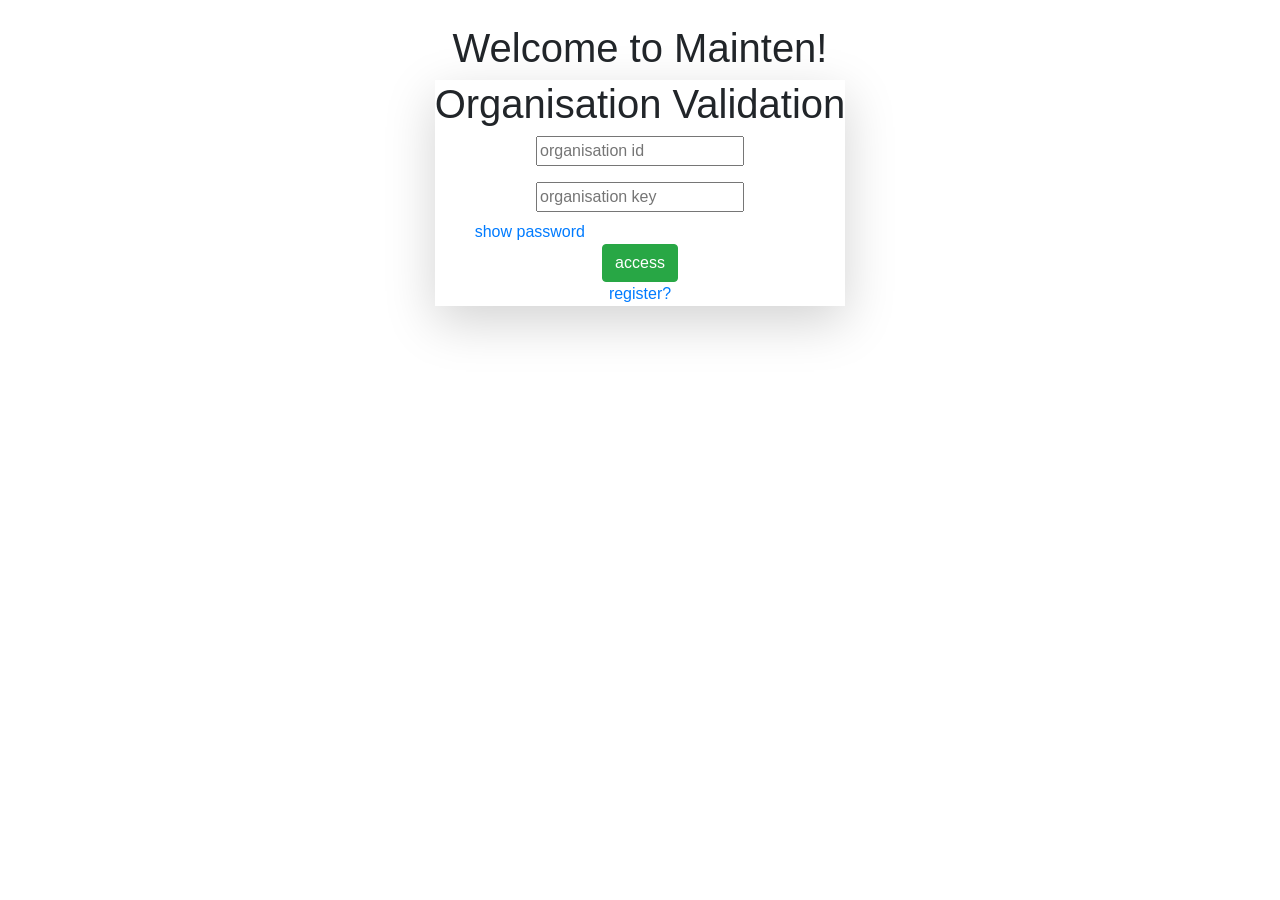
<file: front end/pages/index.html>
<!DOCTYPE html>
<html>

<head>

    <title>Mainten</title>
    <link rel="stylesheet" href="C:\Users\kaila\Desktop\Mainten\front end\css\landingpage.css">
    <link rel="stylesheet" href="https://stackpath.bootstrapcdn.com/bootstrap/4.5.2/css/bootstrap.min.css" integrity="sha384-JcKb8q3iqJ61gNV9KGb8thSsNjpSL0n8PARn9HuZOnIxN0hoP+VmmDGMN5t9UJ0Z" crossorigin="anonymous" />
    <script src="https://code.jquery.com/jquery-3.5.1.slim.min.js" integrity="sha384-DfXdz2htPH0lsSSs5nCTpuj/zy4C+OGpamoFVy38MVBnE+IbbVYUew+OrCXaRkfj" crossorigin="anonymous"></script>
    <script src="https://cdn.jsdelivr.net/npm/popper.js@1.16.1/dist/umd/popper.min.js" integrity="sha384-9/reFTGAW83EW2RDu2S0VKaIzap3H66lZH81PoYlFhbGU+6BZp6G7niu735Sk7lN" crossorigin="anonymous"></script>
    <script src="https://stackpath.bootstrapcdn.com/bootstrap/4.5.2/js/bootstrap.min.js" integrity="sha384-B4gt1jrGC7Jh4AgTPSdUtOBvfO8shuf57BaghqFfPlYxofvL8/KUEfYiJOMMV+rV" crossorigin="anonymous"></script>
    <link rel="preconnect" href="https://fonts.googleapis.com">
    <link rel="preconnect" href="https://fonts.gstatic.com" crossorigin>
    <link href="https://fonts.googleapis.com/css2?family=Inter:wght@400;500;600;700&display=swap" rel="stylesheet">



</head>

<body>
    <div class="landing-page mt-4">
        <h1 class="text-center welcome-text">Welcome to Mainten!</h1>
        <div class="d-flex flex-row justify-content-center">
            <div class="register-card text-center shadow-lg">
                <h1 class="login-text">Organisation Validation</h1>
                <input type="text" id="orgId" class="input-login-page" placeholder="organisation id" />
                <p class="error-message text-left ml-4 pl-3" id="IdErrorMessage"></p>
                <input type="password" id="orgPass" class="input-login-page" placeholder="organisation key" />
                <div class = "d-flex flex-row mt-2">
                    <p class="error-message text-left ml-4 pl-3 mt-0 error-message-pass" id="passErrorMessage"></p>
                    <a id="passShowHide" class="show-pass">show password</a>
                </div>
                
                
                <p class="error-message d-none" id="errorMessage">invalid credentials</p>
                <button class="btn btn-success login-button" id="accessBtn">access</button>
                <!-- Modal -->
                 <div class="modal fade mt-4" id="orgLoginModal" tabindex="-1" aria-labelledby="exampleModalLabel" aria-hidden="true">
  <div class="modal-dialog">
    <div class="modal-content pt-4">
      <div class="modal-header d-flex flex-row justify-content-center">
        <h1 class="modal-title-login" id="exampleModalLabel">Tell us who you are</h1>
      </div>
      <div class="modal-body p-3 mt-3 mb-3">
               <button class = "btn btn-warning mr-4" onclick="directToAdminLogin()">Admin</button>
                <button class = "btn btn-info ml-2" onclick="directToUserLogin()">Member</button>
      </div>

    </div>
  </div>
                 </div>
                <div class="register-anchor-container text-center">
                    <a href="C:\Users\kaila\Desktop\Mainten\front end\pages\registerorg.html">register?</a>
                </div>


            </div>
        </div>

    </div>


    <script src="C:\Users\kaila\Desktop\Mainten\front end\js\landingpage.js"></script>
</body>

</html>
</file>
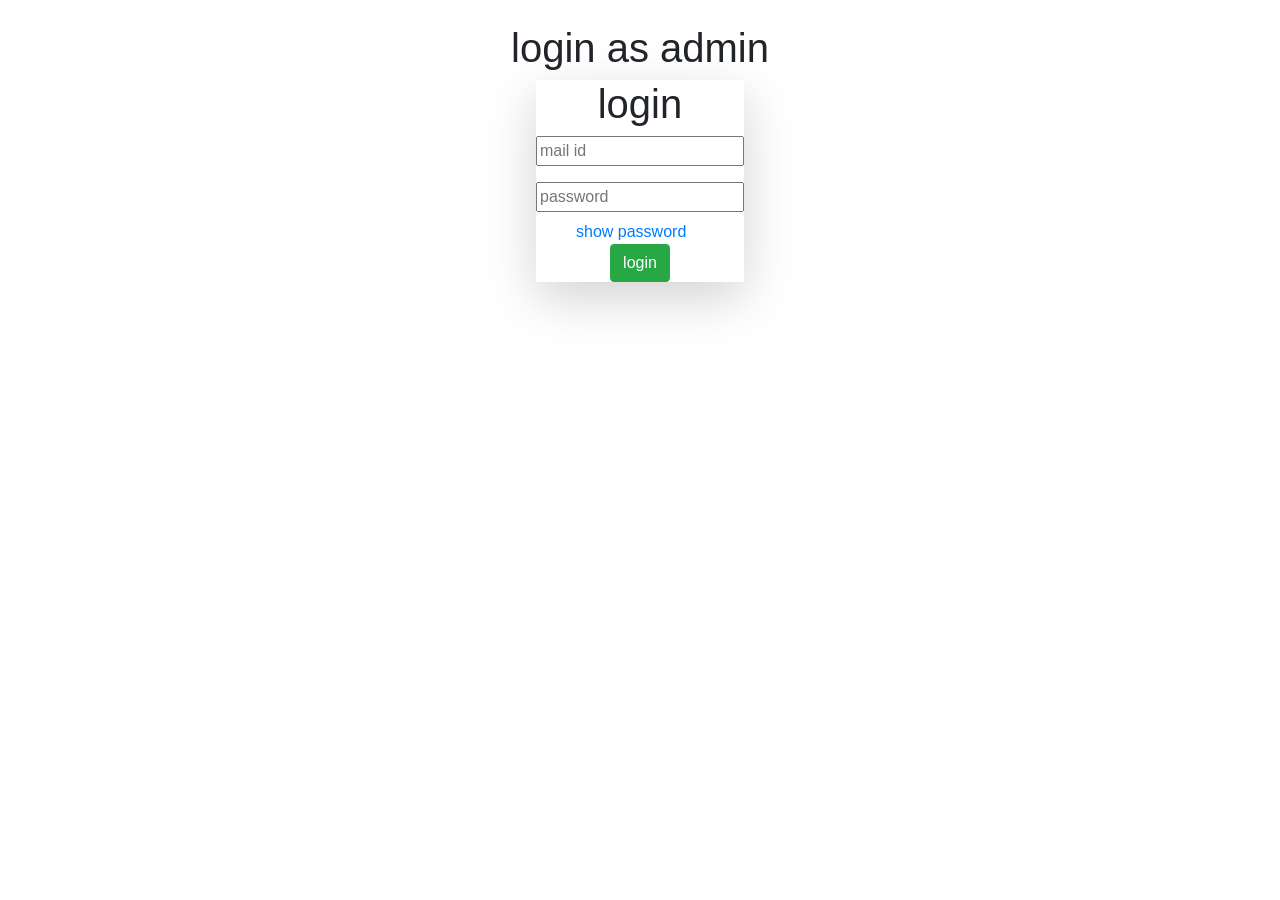
<file: front end/pages/adminlogin.html>
<!DOCTYPE html>
<html>

<head>

    <title>Mainten Login</title>
    <link rel="stylesheet" href="C:\Users\kaila\Desktop\Mainten\front end\css\adminlogin.css">
    <link rel="stylesheet" href="https://stackpath.bootstrapcdn.com/bootstrap/4.5.2/css/bootstrap.min.css" integrity="sha384-JcKb8q3iqJ61gNV9KGb8thSsNjpSL0n8PARn9HuZOnIxN0hoP+VmmDGMN5t9UJ0Z" crossorigin="anonymous" />
    <script src="https://code.jquery.com/jquery-3.5.1.slim.min.js" integrity="sha384-DfXdz2htPH0lsSSs5nCTpuj/zy4C+OGpamoFVy38MVBnE+IbbVYUew+OrCXaRkfj" crossorigin="anonymous"></script>
    <script src="https://cdn.jsdelivr.net/npm/popper.js@1.16.1/dist/umd/popper.min.js" integrity="sha384-9/reFTGAW83EW2RDu2S0VKaIzap3H66lZH81PoYlFhbGU+6BZp6G7niu735Sk7lN" crossorigin="anonymous"></script>
    <script src="https://stackpath.bootstrapcdn.com/bootstrap/4.5.2/js/bootstrap.min.js" integrity="sha384-B4gt1jrGC7Jh4AgTPSdUtOBvfO8shuf57BaghqFfPlYxofvL8/KUEfYiJOMMV+rV" crossorigin="anonymous"></script>
    <link rel="preconnect" href="https://fonts.googleapis.com">
    <link rel="preconnect" href="https://fonts.gstatic.com" crossorigin>
    <link href="https://fonts.googleapis.com/css2?family=Inter:wght@400;500;600;700&display=swap" rel="stylesheet">



</head>

<body>
    <div class="landing-page mt-4">
        <h1 class="text-center welcome-text">login as admin</h1>
        <div class="d-flex flex-row justify-content-center">
            <div class="register-card text-center shadow-lg">
                <h1 class="login-text">login</h1>
                <input type="text" id="orgId" class="input-login-page" placeholder="mail id" />
                <p class="error-message text-left ml-4 pl-3" id="IdErrorMessage"></p>
                <input type="password" id="orgPass" class="input-login-page" placeholder="password" />
                <div class = "d-flex flex-row mt-2">
                    <p class="error-message text-left ml-4 pl-3 mt-0 error-message-pass" id="passErrorMessage"></p>
                    <a id="passShowHide" class="show-pass">show password</a>
                </div>
                
                
                <p class="error-message d-none" id="errorMessage">invalid credentials</p>
                <button class="btn btn-success login-button" id="accessBtn">login</button>



            </div>
        </div>

    </div>


    <script src="C:\Users\kaila\Desktop\Mainten\front end\js\adminlogin.js"></script>
</body>

</html>
</file>
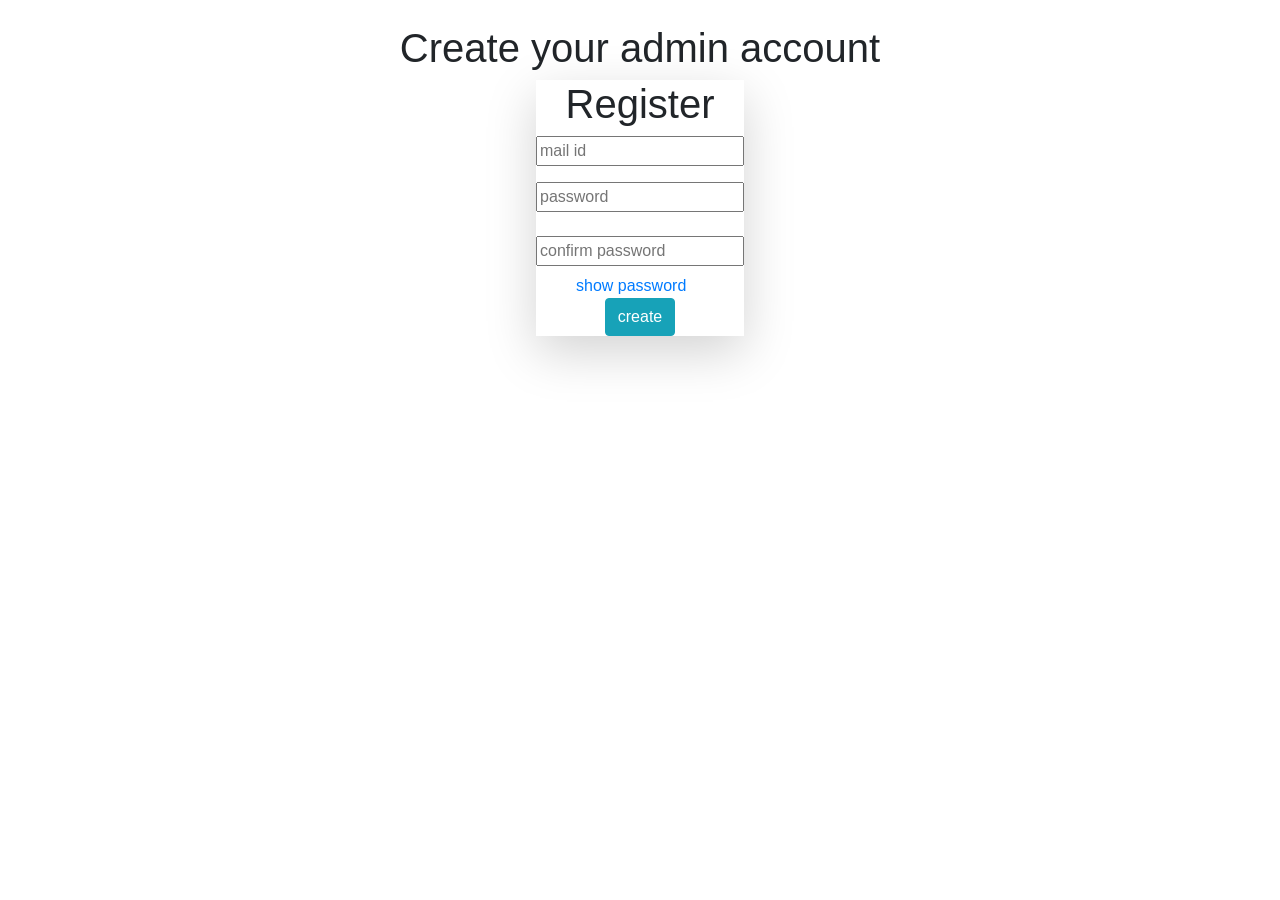
<file: front end/pages/adminregister.html>
<!DOCTYPE html>
<html>

<head>

    <title>Mainten</title>
    <link rel="stylesheet" href="C:\Users\kaila\Desktop\Mainten\front end\css\adminregister.css">
    <link rel="stylesheet" href="https://stackpath.bootstrapcdn.com/bootstrap/4.5.2/css/bootstrap.min.css" integrity="sha384-JcKb8q3iqJ61gNV9KGb8thSsNjpSL0n8PARn9HuZOnIxN0hoP+VmmDGMN5t9UJ0Z" crossorigin="anonymous" />
    <script src="https://code.jquery.com/jquery-3.5.1.slim.min.js" integrity="sha384-DfXdz2htPH0lsSSs5nCTpuj/zy4C+OGpamoFVy38MVBnE+IbbVYUew+OrCXaRkfj" crossorigin="anonymous"></script>
    <script src="https://cdn.jsdelivr.net/npm/popper.js@1.16.1/dist/umd/popper.min.js" integrity="sha384-9/reFTGAW83EW2RDu2S0VKaIzap3H66lZH81PoYlFhbGU+6BZp6G7niu735Sk7lN" crossorigin="anonymous"></script>
    <script src="https://stackpath.bootstrapcdn.com/bootstrap/4.5.2/js/bootstrap.min.js" integrity="sha384-B4gt1jrGC7Jh4AgTPSdUtOBvfO8shuf57BaghqFfPlYxofvL8/KUEfYiJOMMV+rV" crossorigin="anonymous"></script>
    <link rel="preconnect" href="https://fonts.googleapis.com">
    <link rel="preconnect" href="https://fonts.gstatic.com" crossorigin>
    <link href="https://fonts.googleapis.com/css2?family=Inter:wght@400;500;600;700&display=swap" rel="stylesheet">



</head>

<body>
    <div class="register-org-page mt-4">
        <h1 class="text-center org-reg-main-text">Create your admin account</h1>
        <div class="d-flex flex-row justify-content-center">
            <div class="register-card text-center shadow-lg">
                <h1 class="register-text">Register</h1>
                <input type="text" id="orgId" class="input-login-page" placeholder="mail id" />
                <p class="error-message text-left ml-4 pl-3" id="IdErrorMessage"></p>
                <input type="password" id="orgPass" class="input-login-page" placeholder="password" />
                <div class = "d-flex flex-row mt-2">
                    <p class="error-message text-left ml-4 pl-3 mt-0 error-message-pass" id="passErrorMessage"></p>
                </div>
                <input type="password" id="orgPassConfirmation" class="input-login-page" placeholder="confirm password" />
                <div class = "d-flex flex-row mt-2">
                    <p class="error-message text-left ml-4 pl-3 mt-0 error-message-pass" id="passConfirmationErrorMessage"></p>
                    <a id="passShowHide" class="show-pass">show password</a>
                </div>
                
                
                <p class="error-message d-none" id="errorMessage"></p>
                <button class="btn btn-info login-button" id="accessBtn">create</button>
               
            </div>
        </div>

    </div>


    <script src="C:\Users\kaila\Desktop\Mainten\front end\js\adminregister.js"></script>
</body>

</html>
</file>
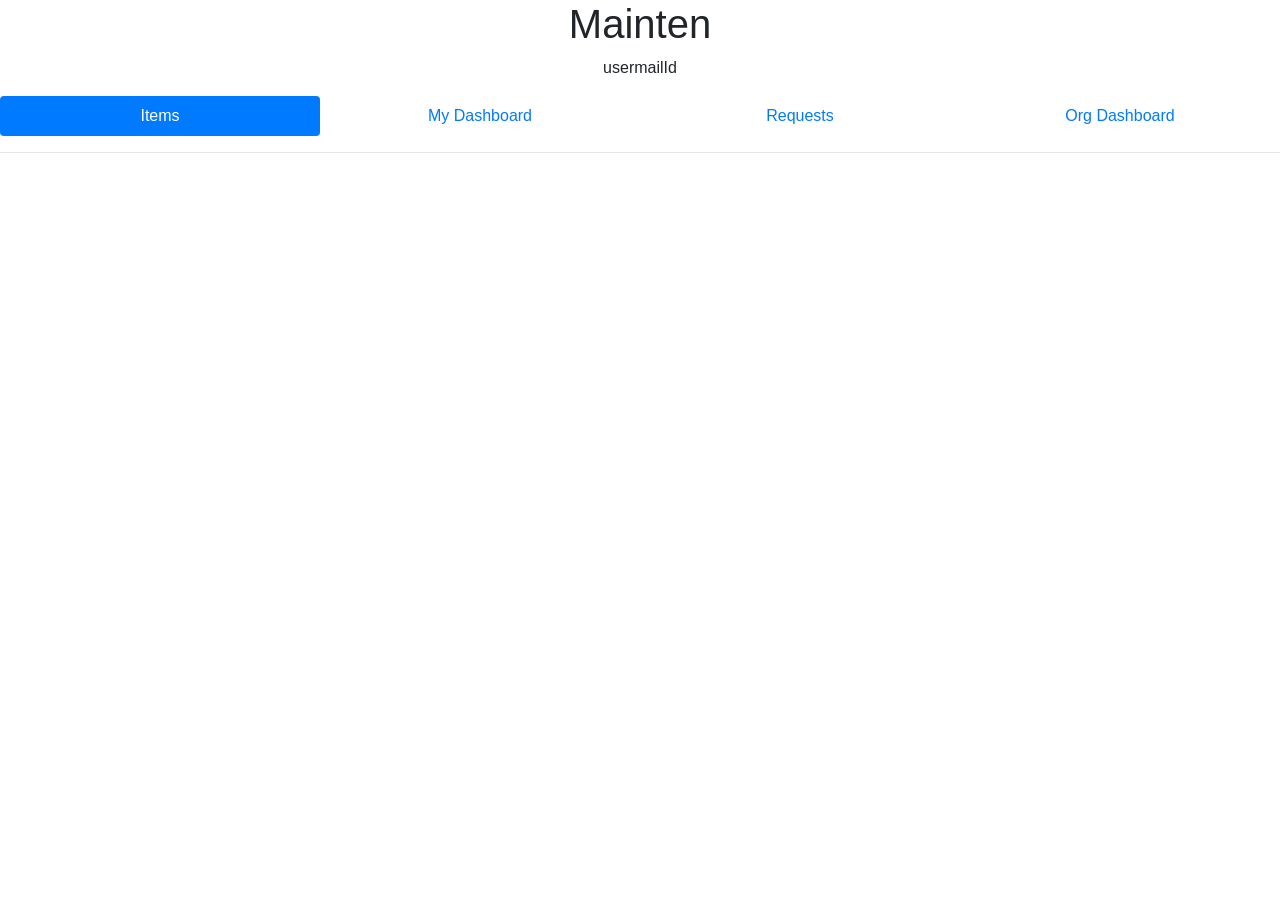
<file: front end/pages/homeadmin.html>
<!DOCTYPE html>
<html>

<head>

    <title>Mainten Admin</title>
    <meta charset="UTF-8" />
    <link rel="stylesheet" href="https://stackpath.bootstrapcdn.com/bootstrap/4.5.2/css/bootstrap.min.css" integrity="sha384-JcKb8q3iqJ61gNV9KGb8thSsNjpSL0n8PARn9HuZOnIxN0hoP+VmmDGMN5t9UJ0Z" crossorigin="anonymous" />
    <script src="https://code.jquery.com/jquery-3.5.1.slim.min.js" integrity="sha384-DfXdz2htPH0lsSSs5nCTpuj/zy4C+OGpamoFVy38MVBnE+IbbVYUew+OrCXaRkfj" crossorigin="anonymous"></script>
    <script src="https://cdn.jsdelivr.net/npm/popper.js@1.16.1/dist/umd/popper.min.js" integrity="sha384-9/reFTGAW83EW2RDu2S0VKaIzap3H66lZH81PoYlFhbGU+6BZp6G7niu735Sk7lN" crossorigin="anonymous"></script>
    <script src="https://stackpath.bootstrapcdn.com/bootstrap/4.5.2/js/bootstrap.min.js" integrity="sha384-B4gt1jrGC7Jh4AgTPSdUtOBvfO8shuf57BaghqFfPlYxofvL8/KUEfYiJOMMV+rV" crossorigin="anonymous"></script>
    <link rel="preconnect" href="https://fonts.googleapis.com">
    <link rel="preconnect" href="https://fonts.gstatic.com" crossorigin>
    <link href="https://fonts.googleapis.com/css2?family=Inter:wght@400;500;600;700&display=swap" rel="stylesheet">
    <link rel="stylesheet" href="C:/Users/kaila/Desktop/Mainten/front end/css/homeadmin.css" />



</head>

<body>
    <div class="user-home">
        <h1 class="mainten-text-home-page text-center">Mainten</h1>
        <p class="mainten-username-home text-center" id="userName">usermailId</p>
        <div class="user-home-page-navs">
            <ul class="nav nav-pills nav-justified">
                <li class="nav-item">
                    <a class="nav-link active" id="itemNav">Items</a>
                </li>
                <li class="nav-item">
                    <a class="nav-link" id="dashboardNav">My Dashboard</a>
                </li>
                <li class="nav-item">
                    <a class="nav-link" id="requestNav">Requests</a>
                </li>
                   <li class="nav-item">
                    <a class="nav-link" id="orgDashboardNav">Org Dashboard</a>
                </li>
            </ul>
        </div>
        <hr class="ruler">
        <div class="content-area mt-4 pt-4">
            <h1 class="error-message text-center d-none" id="errorMessage"> Nothing found here</h1>
            <div class="spinner-border text-center" id="spinner" role="status">
               <span class="visually-hidden"></span>
           </div>
            <div id="successAlert" class="alert alert-success" style="display:none; position:fixed; top:20px; right:20px; z-index:1051;">
                ✅ Item added successfully!
            </div>
            <div id="requestSuccessAlert" class="alert alert-success" style="display:none; position:fixed; top:20px; right:20px; z-index:1051;">
                ✅ Item added to org
            </div>
             <div id="requestFailiureAlert" class="alert alert-danger" style="display:none; position:fixed; top:20px; right:20px; z-index:1051;">
                 Request Declined
            </div>
              <div id="clearAlert" class="alert alert-danger" style="display:none; position:fixed; top:20px; right:20px; z-index:1051;">
                 cleared org dashboard
            </div>
            <div class="content" id="contents">


                <!--   <div class = "item-card shadow-sm d-flex flex-row">
                  <p class = "item-name-card">Item name</p>
                  <div class = "ml-auto">
                       <button class = "btn btn-info add-button-card">+</button>
                      
                  </div>
                  
              </div> -->

            </div>
        </div>




    </div>
    <script src="../js/homeadmin.js"></script>


</body>

</html>
</file>
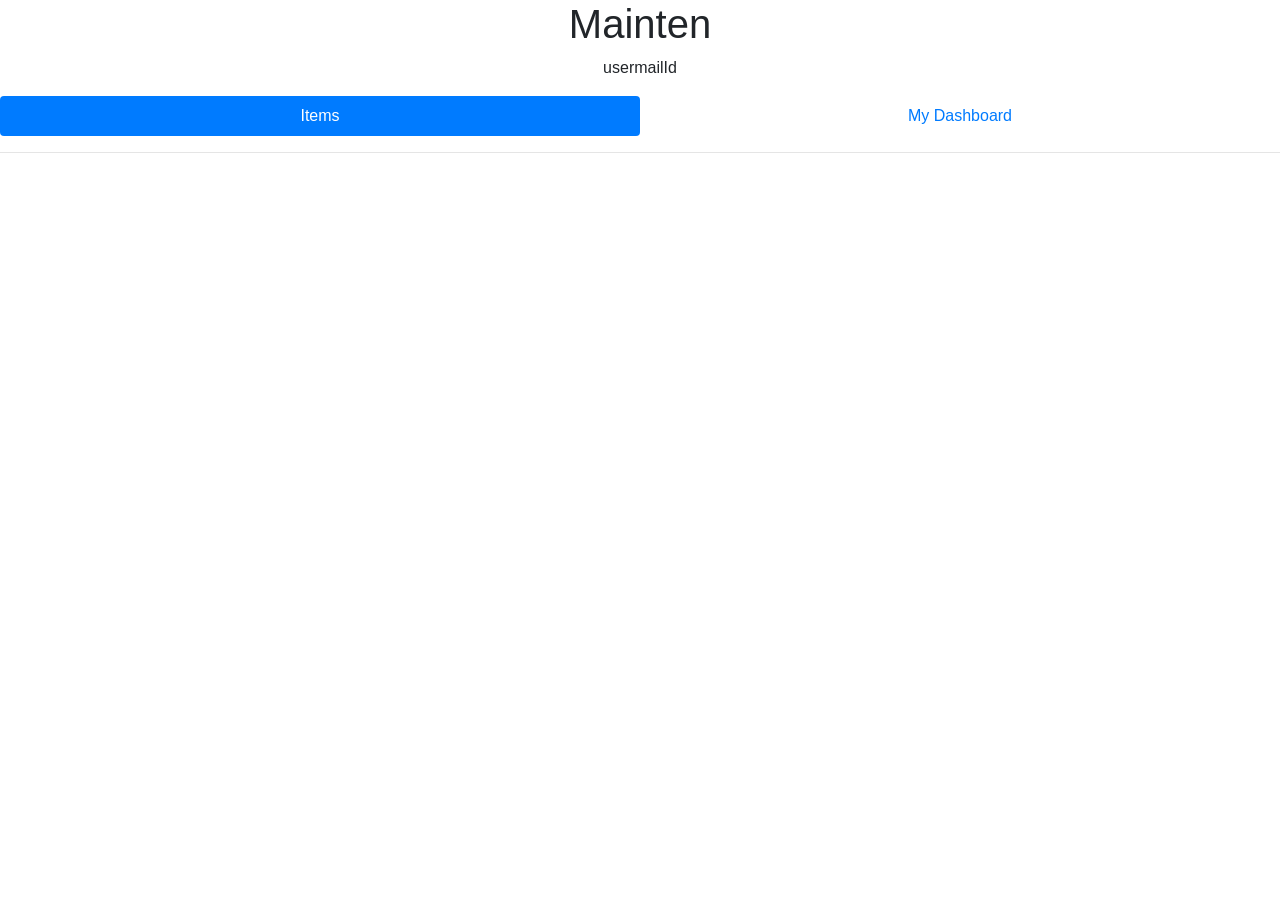
<file: front end/pages/homeuser.html>
<!DOCTYPE html>
<html>

<head>
    <title>Mainten Member</title>
    
    <meta charset="UTF-8" />
    <link rel="stylesheet" href="https://stackpath.bootstrapcdn.com/bootstrap/4.5.2/css/bootstrap.min.css" integrity="sha384-JcKb8q3iqJ61gNV9KGb8thSsNjpSL0n8PARn9HuZOnIxN0hoP+VmmDGMN5t9UJ0Z" crossorigin="anonymous" />
    <script src="https://code.jquery.com/jquery-3.5.1.slim.min.js" integrity="sha384-DfXdz2htPH0lsSSs5nCTpuj/zy4C+OGpamoFVy38MVBnE+IbbVYUew+OrCXaRkfj" crossorigin="anonymous"></script>
    <script src="https://cdn.jsdelivr.net/npm/popper.js@1.16.1/dist/umd/popper.min.js" integrity="sha384-9/reFTGAW83EW2RDu2S0VKaIzap3H66lZH81PoYlFhbGU+6BZp6G7niu735Sk7lN" crossorigin="anonymous"></script>
    <script src="https://stackpath.bootstrapcdn.com/bootstrap/4.5.2/js/bootstrap.min.js" integrity="sha384-B4gt1jrGC7Jh4AgTPSdUtOBvfO8shuf57BaghqFfPlYxofvL8/KUEfYiJOMMV+rV" crossorigin="anonymous"></script>
    <link rel="preconnect" href="https://fonts.googleapis.com">
    <link rel="preconnect" href="https://fonts.gstatic.com" crossorigin>
    <link href="https://fonts.googleapis.com/css2?family=Inter:wght@400;500;600;700&display=swap" rel="stylesheet">
    <link rel="stylesheet" href="C:/Users/kaila/Desktop/Mainten/front end/css/homeuser.css" />



</head>

<body>
    <div class="user-home">
        <h1 class="mainten-text-home-page text-center">Mainten</h1>
        <p class="mainten-username-home text-center" id="userName">usermailId</p>
        <div class="user-home-page-navs">
            <ul class="nav nav-pills nav-justified">
                <li class="nav-item">
                    <a class="nav-link active" id="itemNav">Items</a>
                </li>
                <li class="nav-item">
                    <a class="nav-link" id="dashboardNav">My Dashboard</a>
                </li>
            </ul>
        </div>
        <hr class="ruler">
        <div class="content-area mt-4 pt-4">
            <h1 class="error-message text-center d-none" id="errorMessage"> Nothing found here</h1>
           <div class="spinner-border text-center" id="spinner" role="status">
               <span class="visually-hidden"></span>
           </div>
            <div id="successAlert" class="alert alert-success" style="display:none; position:fixed; top:20px; right:20px; z-index:1051;">
                ✅ Item added successfully!
            </div>
            <div id="requestSuccessAlert" class="alert alert-success" style="display:none; position:fixed; top:20px; right:20px; z-index:1051;">
                ✅ Add request sent
            </div>
            <div class="content" id="contents">


                <!--   <div class = "item-card shadow-sm d-flex flex-row">
                  <p class = "item-name-card">Item name</p>
                  <div class = "ml-auto">
                       <button class = "btn btn-info add-button-card">+</button>
                      
                  </div>
                  
              </div> -->

            </div>
        </div>




    </div>
    <script src="../js/homeuser.js"></script>


</body>

</html>
</file>
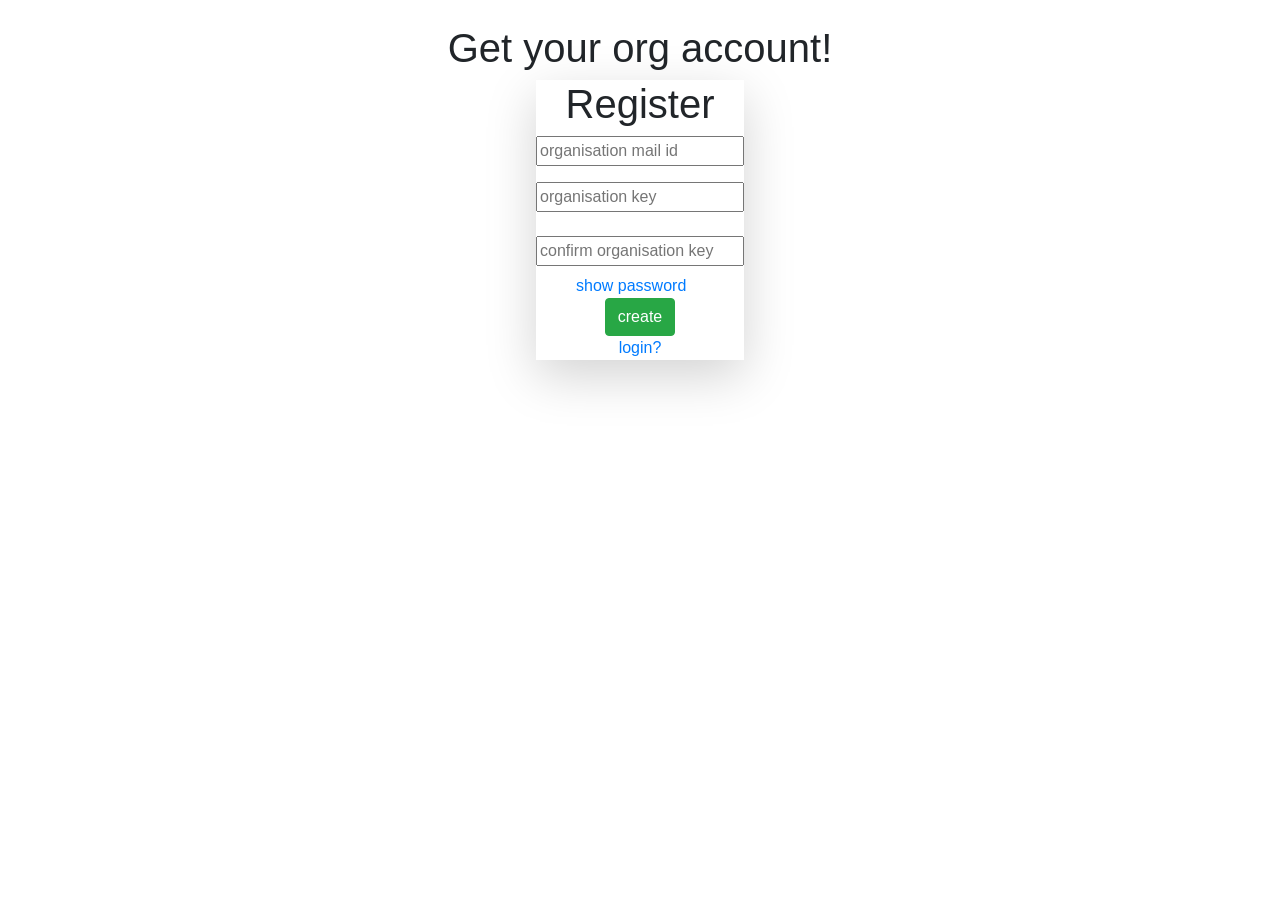
<file: front end/pages/registerorg.html>
<!DOCTYPE html>
<html>

<head>

    <title>Mainten Register</title>
    <link rel="stylesheet" href="C:\Users\kaila\Desktop\Mainten\front end\css\registerorg.css">
    <link rel="stylesheet" href="https://stackpath.bootstrapcdn.com/bootstrap/4.5.2/css/bootstrap.min.css" integrity="sha384-JcKb8q3iqJ61gNV9KGb8thSsNjpSL0n8PARn9HuZOnIxN0hoP+VmmDGMN5t9UJ0Z" crossorigin="anonymous" />
    <script src="https://code.jquery.com/jquery-3.5.1.slim.min.js" integrity="sha384-DfXdz2htPH0lsSSs5nCTpuj/zy4C+OGpamoFVy38MVBnE+IbbVYUew+OrCXaRkfj" crossorigin="anonymous"></script>
    <script src="https://cdn.jsdelivr.net/npm/popper.js@1.16.1/dist/umd/popper.min.js" integrity="sha384-9/reFTGAW83EW2RDu2S0VKaIzap3H66lZH81PoYlFhbGU+6BZp6G7niu735Sk7lN" crossorigin="anonymous"></script>
    <script src="https://stackpath.bootstrapcdn.com/bootstrap/4.5.2/js/bootstrap.min.js" integrity="sha384-B4gt1jrGC7Jh4AgTPSdUtOBvfO8shuf57BaghqFfPlYxofvL8/KUEfYiJOMMV+rV" crossorigin="anonymous"></script>
    <link rel="preconnect" href="https://fonts.googleapis.com">
    <link rel="preconnect" href="https://fonts.gstatic.com" crossorigin>
    <link href="https://fonts.googleapis.com/css2?family=Inter:wght@400;500;600;700&display=swap" rel="stylesheet">



</head>

<body>
    <div class="register-org-page mt-4">
        <h1 class="text-center org-reg-main-text">Get your org account!</h1>
        <div class="d-flex flex-row justify-content-center">
            <div class="register-card text-center shadow-lg">
                <h1 class="register-text">Register</h1>
                <input type="text" id="orgId" class="input-login-page" placeholder="organisation mail id" />
                <p class="error-message text-left ml-4 pl-3" id="IdErrorMessage"></p>
                <input type="password" id="orgPass" class="input-login-page" placeholder="organisation key" />
                <div class = "d-flex flex-row mt-2">
                    <p class="error-message text-left ml-4 pl-3 mt-0 error-message-pass" id="passErrorMessage"></p>
                </div>
                <input type="password" id="orgPassConfirmation" class="input-login-page" placeholder="confirm organisation key" />
                <div class = "d-flex flex-row mt-2">
                    <p class="error-message text-left ml-4 pl-3 mt-0 error-message-pass" id="passConfirmationErrorMessage"></p>
                    <a id="passShowHide" class="show-pass">show password</a>
                </div>
                
                
                <p class="error-message d-none" id="errorMessage"></p>
                <button class="btn btn-success login-button" id="accessBtn">create</button>
                <div class="register-anchor-container text-center">
                    <a href="C:\Users\kaila\Desktop\Mainten\front end\pages\index.html">login?</a>
                </div>
            </div>
        </div>

    </div>


    <script src="C:\Users\kaila\Desktop\Mainten\front end\js\registerorg.js"></script>
</body>

</html>
</file>
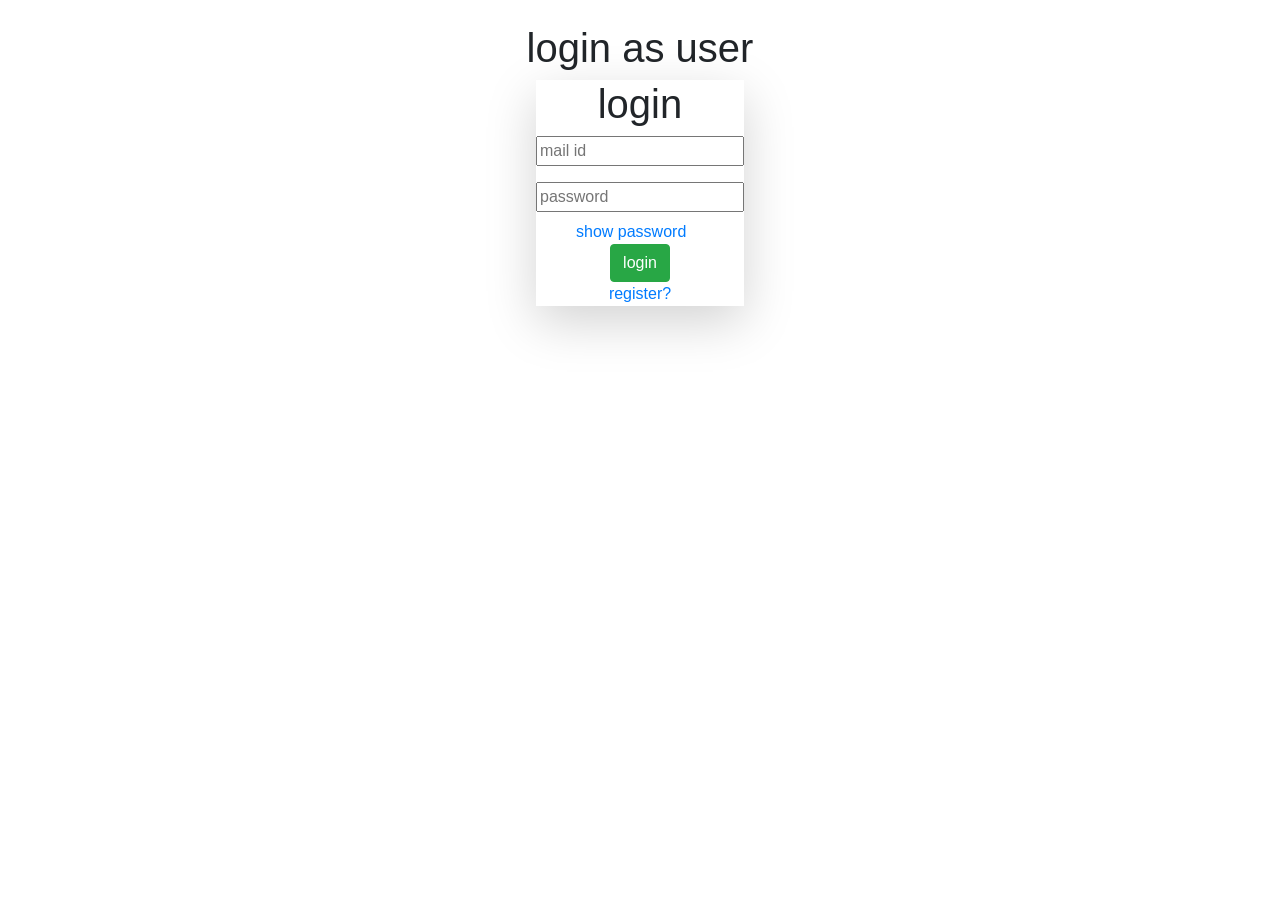
<file: front end/pages/userlogin.html>
<!DOCTYPE html>
<html>

<head>

    <title>Mainten Login</title>
    <link rel="stylesheet" href="C:\Users\kaila\Desktop\Mainten\front end\css\userlogin.css">
    <link rel="stylesheet" href="https://stackpath.bootstrapcdn.com/bootstrap/4.5.2/css/bootstrap.min.css" integrity="sha384-JcKb8q3iqJ61gNV9KGb8thSsNjpSL0n8PARn9HuZOnIxN0hoP+VmmDGMN5t9UJ0Z" crossorigin="anonymous" />
    <script src="https://code.jquery.com/jquery-3.5.1.slim.min.js" integrity="sha384-DfXdz2htPH0lsSSs5nCTpuj/zy4C+OGpamoFVy38MVBnE+IbbVYUew+OrCXaRkfj" crossorigin="anonymous"></script>
    <script src="https://cdn.jsdelivr.net/npm/popper.js@1.16.1/dist/umd/popper.min.js" integrity="sha384-9/reFTGAW83EW2RDu2S0VKaIzap3H66lZH81PoYlFhbGU+6BZp6G7niu735Sk7lN" crossorigin="anonymous"></script>
    <script src="https://stackpath.bootstrapcdn.com/bootstrap/4.5.2/js/bootstrap.min.js" integrity="sha384-B4gt1jrGC7Jh4AgTPSdUtOBvfO8shuf57BaghqFfPlYxofvL8/KUEfYiJOMMV+rV" crossorigin="anonymous"></script>
    <link rel="preconnect" href="https://fonts.googleapis.com">
    <link rel="preconnect" href="https://fonts.gstatic.com" crossorigin>
    <link href="https://fonts.googleapis.com/css2?family=Inter:wght@400;500;600;700&display=swap" rel="stylesheet">



</head>

<body>
    <div class="landing-page mt-4">
        <h1 class="text-center welcome-text">login as user</h1>
        <div class="d-flex flex-row justify-content-center">
            <div class="register-card text-center shadow-lg">
                <h1 class="login-text">login</h1>
                <input type="text" id="orgId" class="input-login-page" placeholder="mail id" />
                <p class="error-message text-left ml-4 pl-3" id="IdErrorMessage"></p>
                <input type="password" id="orgPass" class="input-login-page" placeholder="password" />
                <div class = "d-flex flex-row mt-2">
                    <p class="error-message text-left ml-4 pl-3 mt-0 error-message-pass" id="passErrorMessage"></p>
                    <a id="passShowHide" class="show-pass">show password</a>
                </div>
                
                
                <p class="error-message d-none" id="errorMessage">invalid credentials</p>
                <button class="btn btn-success login-button" id="accessBtn">login</button>

                <div class="register-anchor-container text-center">
                    <a href="C:\Users\kaila\Desktop\Mainten\front end\pages\userregister.html">register?</a>
                </div>


            </div>
        </div>

    </div>


    <script src="C:\Users\kaila\Desktop\Mainten\front end\js\userlogin.js"></script>
</body>

</html>
</file>
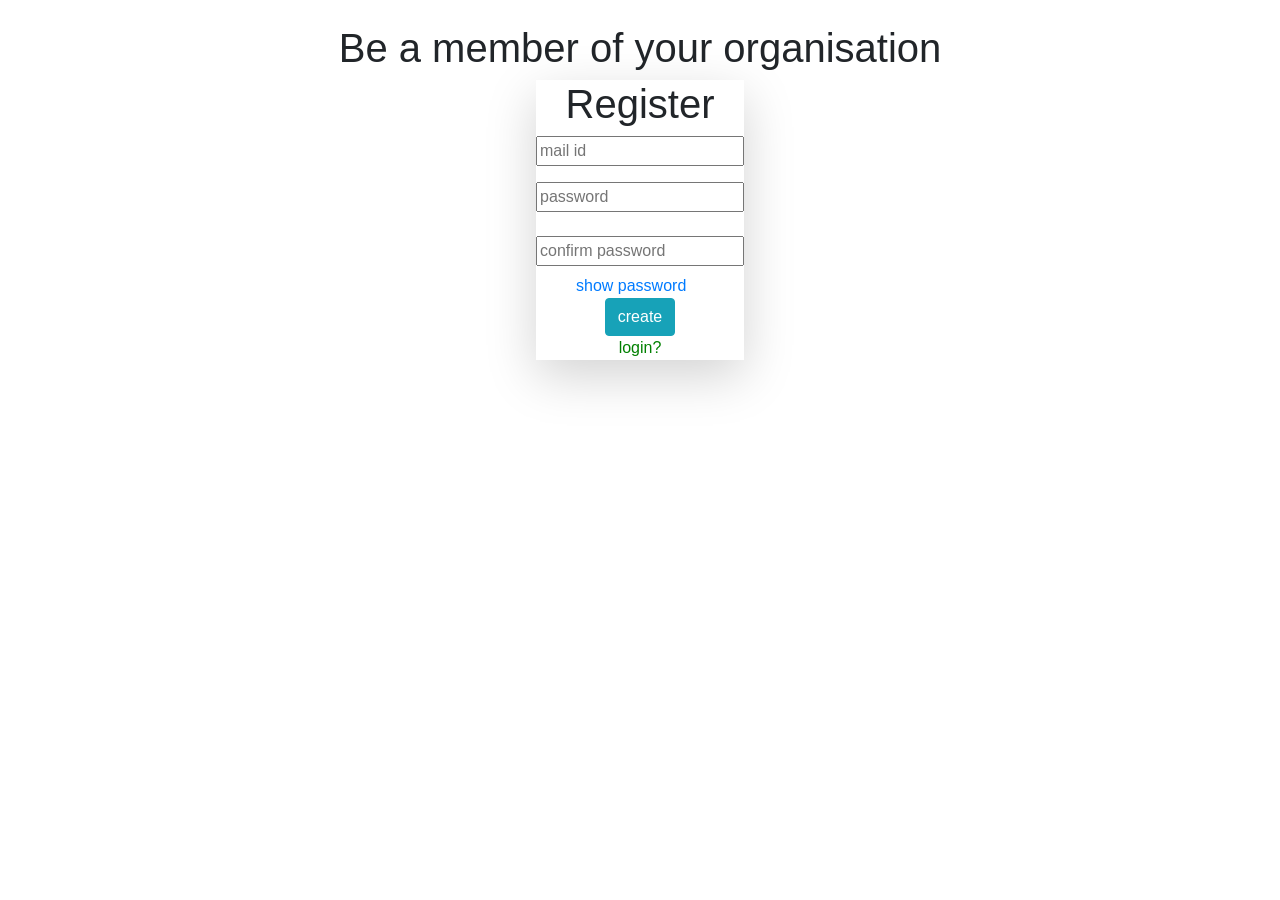
<file: front end/pages/userregister.html>
<!DOCTYPE html>
<html>

<head>

    <title>Mainten</title>
    <link rel="stylesheet" href="C:\Users\kaila\Desktop\Mainten\front end\css\userregister.css">
    <link rel="stylesheet" href="https://stackpath.bootstrapcdn.com/bootstrap/4.5.2/css/bootstrap.min.css" integrity="sha384-JcKb8q3iqJ61gNV9KGb8thSsNjpSL0n8PARn9HuZOnIxN0hoP+VmmDGMN5t9UJ0Z" crossorigin="anonymous" />
    <script src="https://code.jquery.com/jquery-3.5.1.slim.min.js" integrity="sha384-DfXdz2htPH0lsSSs5nCTpuj/zy4C+OGpamoFVy38MVBnE+IbbVYUew+OrCXaRkfj" crossorigin="anonymous"></script>
    <script src="https://cdn.jsdelivr.net/npm/popper.js@1.16.1/dist/umd/popper.min.js" integrity="sha384-9/reFTGAW83EW2RDu2S0VKaIzap3H66lZH81PoYlFhbGU+6BZp6G7niu735Sk7lN" crossorigin="anonymous"></script>
    <script src="https://stackpath.bootstrapcdn.com/bootstrap/4.5.2/js/bootstrap.min.js" integrity="sha384-B4gt1jrGC7Jh4AgTPSdUtOBvfO8shuf57BaghqFfPlYxofvL8/KUEfYiJOMMV+rV" crossorigin="anonymous"></script>
    <link rel="preconnect" href="https://fonts.googleapis.com">
    <link rel="preconnect" href="https://fonts.gstatic.com" crossorigin>
    <link href="https://fonts.googleapis.com/css2?family=Inter:wght@400;500;600;700&display=swap" rel="stylesheet">



</head>

<body>
    <div class="register-org-page mt-4">
        <h1 class="text-center org-reg-main-text">Be a member of your organisation</h1>
        <div class="d-flex flex-row justify-content-center">
            <div class="register-card text-center shadow-lg">
                <h1 class="register-text">Register</h1>
                <input type="text" id="orgId" class="input-login-page" placeholder="mail id" />
                <p class="error-message text-left ml-4 pl-3" id="IdErrorMessage"></p>
                <input type="password" id="orgPass" class="input-login-page" placeholder="password" />
                <div class = "d-flex flex-row mt-2">
                    <p class="error-message text-left ml-4 pl-3 mt-0 error-message-pass" id="passErrorMessage"></p>
                </div>
                <input type="password" id="orgPassConfirmation" class="input-login-page" placeholder="confirm password" />
                <div class = "d-flex flex-row mt-2">
                    <p class="error-message text-left ml-4 pl-3 mt-0 error-message-pass" id="passConfirmationErrorMessage"></p>
                    <a id="passShowHide" class="show-pass">show password</a>
                </div>
                
                
                <p class="error-message d-none" id="errorMessage"></p>
                <button class="btn btn-info login-button" id="accessBtn">create</button>
                <div class="register-anchor-container text-center">
                    <a href="C:\Users\kaila\Desktop\Mainten\front end\pages\index.html" style="color:green;">login?</a>
                </div>
            </div>
        </div>

    </div>


    <script src="C:\Users\kaila\Desktop\Mainten\front end\js\userregister.js"></script>
</body>

</html>
</file>
